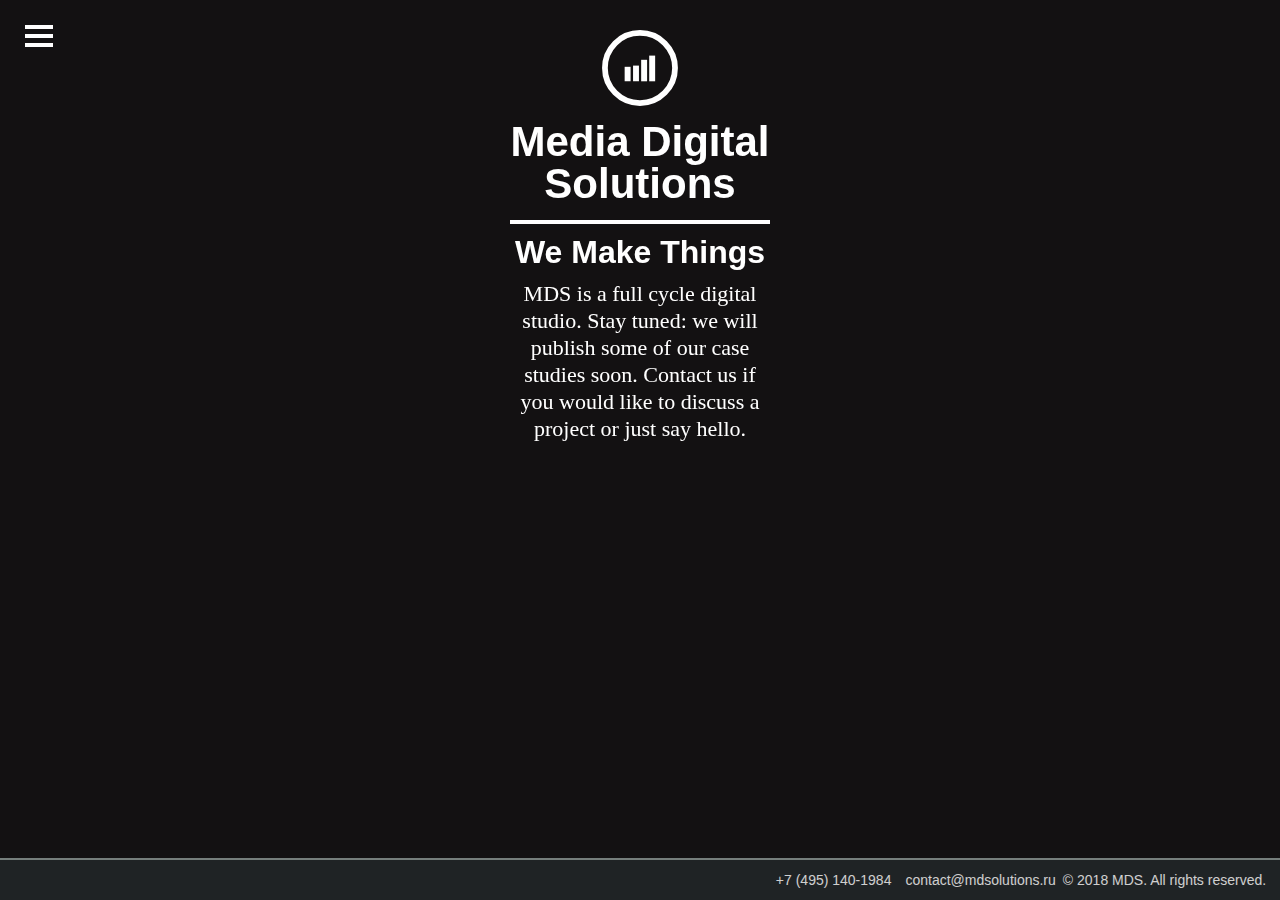
<file: docs/mds/index.html>
<!DOCTYPE html>
<!--  Last Published: Tue May 16 2017 09:06:21 GMT+0000 (UTC)  -->
<html data-wf-page="58ca81ccf27bbb4f3d04c6fe" data-wf-site="58c9996f26822cec461452d1">
<head>
  <meta charset="utf-8">
  <title>Coming Soon</title>
  <meta content="Protected page" property="og:title">
  <meta content="width=device-width, initial-scale=1" name="viewport">
  <link href="css/normalize.css" rel="stylesheet" type="text/css">
  <link href="css/base.css" rel="stylesheet" type="text/css">
  <!--link href="css/components.css" rel="stylesheet" type="text/css"-->
  <link href="css/glitch.css" rel="stylesheet" type="text/css">
  <link href="css/mds.css" rel="stylesheet" type="text/css">
  <link href="css/centrify.css" rel="stylesheet" type="text/css">
  <link href="css/burger_menu.css" rel="stylesheet" type="text/css">
  <!--link href="css/menu.css" rel="stylesheet" type="text/css"-->
  <!--script src="https://ajax.googleapis.com/ajax/libs/webfont/1.4.7/webfont.js"></script>
  <script type="text/javascript">
    WebFont.load({
      google: {
        families: ["Varela Round:400","Ubuntu:300,300italic,400,400italic,500,500italic,700,700italic","Open Sans:300,300italic,400,400italic,600,600italic,700,700italic,800,800italic","Bitter:400,700,400italic","Lemon:regular"]
      }
    });
  </script-->
  <!--script src="js/modernizr.js" type="text/javascript"></script-->
  <link href="images/favicon.gif" rel="shortcut icon" type="image/x-icon">
  <link href="images/mds_bw_webclip.gif" rel="apple-touch-icon">
  <style>#amo_brand{display:none!important;}</style>
</head>
<body class="loading glitch_main render imgloaded">

    <!-- burger menu -->
    <div class="" style="z-index: 9999; display: inline-block; margin: 25px 0 0 25px; position:absolute;">
      <input class="burger-check" id="burger-check" type="checkbox"><label for="burger-check" class="burger"></label>
      <nav id="navigation1" class="navigation">
        <ul style="background-color:#000; padding:10px; line-height: 30px;">
          <li><a style="font-weight:900; font-family:Arial" href="./presentation.pdf">ABOUT</a></li>
          <li><a style="font-weight:900; font-family:Arial" href="mailto:contact@mdsolutions.ru">EMAIL</a></li>
          <li><a style="font-weight:900; font-family:Arial" href="callto:+74951401984">CALL US</a></li>
        </ul>
      </nav>
    </div>
    <!--/ burger menu -->

  <main>
    <!-- glitching && clipping -->
    <div class="content ">
      <div class="glitch">
        <div class="glitch__img"></div>
        <div class="glitch__img"></div>
        <div class="glitch__img"></div>
        <div class="glitch__img"></div>
        <div class="glitch__img"></div>
      </div>
    </div>
    <!--/ glitching && clipping -->



    <!-- mds section -->
    <section >
      <div class="div-block-5 section-2 content--fixed">

        <div class="utility-page-content w-form w-password-page content__title centrify">
          <img class="logo_image" src="images/animated_mds_white.svg"/>
          <h1 class="heading-4 mds_main">Media Digital Solutions</h2>
          <div class="div-block-6"></div>
          <h2 class="heading-4 mds_main">We Make Things</h2>
          <p style="font-family:Open Sans Light; line-height:27px;">MDS is a full cycle digital studio. Stay tuned: we will publish some of our case studies soon.
          Contact us if you would like to discuss a project or just say hello.</p>
        </div>
      </div>

    </section>
    <!--/ mds section -->

    <!-- bottom section -->
    <div class="bottomsection bottomsectionmain footer-section">
    <div class="w-container">
      <div class="w-row" style="float:right; clear:both; z-index:9999">
        <div style="float:right">
          <div class="copyright">© 2018 MDS. All rights reserved.&nbsp;</div>
        </div>
        <div style="float:right" class="align-right bottomcontactmainpage w-clearfix w-col w-col-6 w-col-medium-6 w-col-small-6 w-col-tiny-6">
          <a style="color:white; text-decoration:none" class="social-btn w-inline-block" href="mailto:contact@mdsolutions.ru?subject=Hello">contact@mdsolutions.ru </a>
          <a style="color:white; text-decoration:none" class="social-btn w-inline-block" href="callto:+74951401984"> +7 (495) 140-1984 </a>
        </div>
      </div>
    </div>
    </div>
  </main>

  <!--script src="https://ajax.googleapis.com/ajax/libs/jquery/2.2.0/jquery.min.js" type="text/javascript"></script-->
  <!--script src="js/mds.js" type="text/javascript"></script-->
  <!-- [if lte IE 9]><script src="https://cdnjs.cloudflare.com/ajax/libs/placeholders/3.0.2/placeholders.min.js"></script><![endif] -->
</body>
    <!--script src="js/imagesloaded.pkgd.min.js"></script>
    <script src="js/charming.min.js"></script>
    <script src="js/anime.min.js"></script>
    <script src="js/main.js"></script-->
</html>
</file>
<file: docs/mds/css/base.css>
article,aside,details,figcaption,figure,footer,header,hgroup,main,nav,section,summary{display:block;}audio,canvas,video{display:inline-block;}audio:not([controls]){display:none;height:0;}[hidden]{display:none;}html{font-family:sans-serif;-ms-text-size-adjust:100%;-webkit-text-size-adjust:100%;}body{margin:0;}a:focus{outline:thin dotted;}a:active,a:hover{outline:0;}h1{font-size:2em;margin:0.67em 0;}abbr[title]{border-bottom:1px dotted;}b,strong{font-weight:bold;}dfn{font-style:italic;}hr{-moz-box-sizing:content-box;box-sizing:content-box;height:0;}mark{background:#ff0;color:#000;}code,kbd,pre,samp{font-family:monospace,serif;font-size:1em;}pre{white-space:pre-wrap;}q{quotes:"\201C" "\201D" "\2018" "\2019";}small{font-size:80%;}sub,sup{font-size:75%;line-height:0;position:relative;vertical-align:baseline;}sup{top:-0.5em;}sub{bottom:-0.25em;}img{border:0;}svg:not(:root){overflow:hidden;}figure{margin:0;}fieldset{border:1px solid #c0c0c0;margin:0 2px;padding:0.35em 0.625em 0.75em;}legend{border:0;padding:0;}button,input,select,textarea{font-family:inherit;font-size:100%;margin:0;}button,input{line-height:normal;}button,select{text-transform:none;}button,html input[type="button"],input[type="reset"],input[type="submit"]{-webkit-appearance:button;cursor:pointer;}button[disabled],html input[disabled]{cursor:default;}input[type="checkbox"],input[type="radio"]{box-sizing:border-box;padding:0;}input[type="search"]{-webkit-appearance:textfield;-moz-box-sizing:content-box;-webkit-box-sizing:content-box;box-sizing:content-box;}input[type="search"]::-webkit-search-cancel-button,input[type="search"]::-webkit-search-decoration{-webkit-appearance:none;}button::-moz-focus-inner,input::-moz-focus-inner{border:0;padding:0;}textarea{overflow:auto;vertical-align:top;}table{border-collapse:collapse;border-spacing:0;}
*,
*::after,
*::before {
	box-sizing: border-box;
}

html {
	background: #1d2121;
}

body {
	font-family: -apple-system, BlinkMacSystemFont, "Segoe UI", Helvetica, Arial, sans-serif;
	min-height: 100vh;
	color: #57585c;
	color: var(--color-text);
	background-color: #fff;
	background-color: var(--color-bg);
	-webkit-font-smoothing: antialiased;
	-moz-osx-font-smoothing: grayscale;
}

/* Fade effect */
.js body {
	opacity: 0;
	transition: opacity 0.3s;
}

.js body.render {
	opacity: 1;
}

/* Page Loader */
.js .loading::before {
	content: '';
	position: fixed;
	z-index: 100000;
	top: 0;
	left: 0;
	width: 100%;
	height: 100%;
	background: var(--color-bg);
}

.js .loading::after {
	content: '';
	position: fixed;
	z-index: 100000;
	top: 50%;
	left: 50%;
	width: 60px;
	height: 60px;
	margin: -30px 0 0 -30px;
	pointer-events: none;
	border-radius: 50%;
	opacity: 0.4;
	background: var(--color-link);
	animation: loaderAnim 0.7s linear infinite alternate forwards;
}

@keyframes loaderAnim {
	to {
		opacity: 1;
		transform: scale3d(0.5,0.5,1);
	}
}

a {
	text-decoration: none;
	color: var(--color-link);
	outline: none;
}

a:hover,
a:focus {
	color: var(--color-link-hover);
	outline: none;
}

.hidden {
	position: absolute;
	overflow: hidden;
	width: 0;
	height: 0;
	pointer-events: none;
}

.message {
	position: relative;
	z-index: 100;
	padding: 1.5em 1em;
	font-size: 0.85em;
	font-weight: bold;
	text-align: center;
	color: var(--color-bg);
	background: var(--color-text);
}

@supports(-webkit-clip-path: polygon(0 0, 100% 0, 100% 75%, 0 100%)) or (clip-path: polygon(0 0, 100% 0, 100% 75%, 0 100%)) {
	.message {
		display: none;
	}
}

/* Icons */
.icon {
	display: block;
	width: 1.5em;
	height: 1.5em;
	margin: 0 auto;
	fill: currentColor;
}

.icon--keyboard {
	display: none;
}

main {
	position: relative;
	width: 100%;
}

.content {
	position: relative;
	display: flex;
	justify-content: center;
	align-items: center;
	margin: 0 auto;
	min-height: 100vh;
}

.content--fixed {
	position: fixed;
	//z-index: 10000;
	top: 0;
	left: 0;
	display: grid;
	align-content: space-between;
	width: 100%;
	max-width: none;
	min-height: 0;
	height: 100vh;
	padding: 1.5em;
	pointer-events: none;
	//grid-template-columns: 50% 50%;
	//grid-template-rows: auto auto 4em;
	//grid-template-areas: 'header header''... ...''github demos';
}

.content--fixed a {
	pointer-events: auto;
}

.content--top {
	padding: 1.5em 2em 1.5em 1.5em;
	justify-content: flex-start;
	min-height: 0;
	position: relative;
}

/* Header */
.codrops-header {
	position: relative;
	z-index: 100;
	display: flex;
	flex-direction: row;
	align-items: flex-start;
	align-items: center;
	align-self: start;
	grid-area: header;
	justify-self: start;
}

.demo-2 .codrops-header {
	justify-self: stretch;
}

.codrops-header__title {
	font-size: 1em;
	font-weight: bold;
	margin: 0;
}

.info {
	margin: 0 0 0 1.25em;
	color: var(--color-info);
}

.github {
	display: block;
	align-self: end;
	grid-area: github;
	justify-self: start;
}

.content--top .github {
	align-self: center;
	margin: 0 1em 0 auto;
}

.demos {
	position: relative;
	display: block;
	align-self: end;
	text-align: right;
	grid-area: demos;
}

.content--top .demos {
	align-self: center;
}

.demo {
	margin: 0 0 0 1em;
}

.demo:hover,
.demo:focus {
	opacity: 0.5;
}

.demo span {
	white-space: nowrap;
	pointer-events: none;
}

a.demo--current {
	pointer-events: none;
	color: var(--color-link-hover);
}

/* Top Navigation Style */
.codrops-links {
	position: relative;
	display: flex;
	justify-content: center;
	margin: 0 1em 0 0;
	text-align: center;
	white-space: nowrap;
}

.codrops-icon {
	display: inline-block;
	margin: 0.15em;
	padding: 0.25em;
}

@media screen and (max-width: 55em) {
	.message {
		display: block;
	}
	.content {
		flex-direction: column;
		height: auto;
		min-height: 0;
	}
	.content--fixed {
		position: relative;
		z-index: 1000;
		display: block;
		padding: 0.85em;
	}
	.codrops-header {
		flex-direction: column;
		align-items: center;
		align-self: center;
	}
	.codrops-header__title {
		font-weight: bold;
		padding-bottom: 0.25em;
		text-align: center;
	}
	.github {
		display: block;
		margin: 1em auto;
	}
	.content--top .github {
	    margin: 1em 0;
	}
	.codrops-links {
		margin: 0;
	}
	.demos {
		text-align: center;
	}
	.demo {
		margin: 0 0.5em;
	}
}
</file>
<file: docs/mds/css/glitch.css>
.glitch_main {
	--color-text: #fff;
	--color-bg: #000;
	--color-link: #f9d77e;
	--color-link-hover: #fff;
	--color-info: #efc453;
	--glitch-width: 100vw;
	--glitch-height: 100vh;
	--gap-horizontal: 10px;
	--gap-vertical: 5px;
	--time-anim: 4s;
	--delay-anim: 5s;
	--blend-mode-1: none;
	--blend-mode-2: none;
	--blend-mode-3: none;
	--blend-mode-4: none;
	--blend-mode-5: overlay;
	--blend-color-1: transparent;
	--blend-color-2: transparent;
	--blend-color-3: transparent;
	--blend-color-4: transparent;
	--blend-color-5: #af4949;
}

.imgloaded .content__title,
.imgloaded .content__text {
	animation-name: glitch-anim-text;
	animation-duration: var(--time-anim);
	animation-timing-function: linear;
	animation-iteration-count: infinite;
}

.content__title {
	//font-size: 12vw;
	//margin: 35vh 0 0 0;
	//position: relative;
	//font-family: 'Playfair Display', serif;
	animation-delay: calc(var(--delay-anim) + var(--time-anim) * 0.2);
}

.content__text {
	font-family: 'IM Fell English', serif;
	position: absolute;
	font-size: 1.5em;
	top: 4em;
	right: 10vw;
	max-width: 500px;
	text-align: right;
	font-weight: 400;
	animation-delay: calc(var(--delay-anim) + var(--time-anim) * 0.25);
}

@media screen and (max-width: 55em) {
	.content__text {
		position: relative;
		right: auto;
		top: auto;
		font-size: 1.25em;
		padding: 0 1em;
		text-align: center;
	}
}

/* Glitch styles */
.glitch {
	position: absolute;
	top: 0;
	left: 0;
	width: var(--glitch-width);
	height: var(--glitch-height);
	overflow: hidden;
}

.glitch__img {
	position: absolute;
	top: calc(-1 * var(--gap-vertical));
	left: calc(-1 * var(--gap-horizontal));
	width: calc(100% + var(--gap-horizontal) * 2);
	height: calc(100% + var(--gap-vertical) * 2);
	background: url(https://picsum.photos/1366/768/?random) no-repeat 50% 0;
	background-color: var(--blend-color-1);
	background-size: cover;
	transform: translate3d(0,0,0);
	background-blend-mode: var(--blend-mode-1);
}

.glitch__img:nth-child(n+2) {
	opacity: 0;
}

.imgloaded .glitch__img:nth-child(n+2) {
	animation-duration: var(--time-anim);
	animation-delay: var(--delay-anim);
	animation-timing-function: linear;
	animation-iteration-count: infinite;
}

.imgloaded .glitch__img:nth-child(2) {
	background-color: var(--blend-color-2);
	background-blend-mode: var(--blend-mode-2);
	animation-name: glitch-anim-1;
}

.imgloaded .glitch__img:nth-child(3) {
	background-color: var(--blend-color-3);
	background-blend-mode: var(--blend-mode-3);
	animation-name: glitch-anim-2;
}

.imgloaded .glitch__img:nth-child(4) {
	background-color: var(--blend-color-4);
	background-blend-mode: var(--blend-mode-4);
	animation-name: glitch-anim-3;
}

.imgloaded .glitch__img:nth-child(5) {
	background-color: var(--blend-color-5);
	background-blend-mode: var(--blend-mode-5);
	animation-name: glitch-anim-flash;
}

/* Animations */

@keyframes glitch-anim-1 {
	0% { 
		opacity: 1;
		transform: translate3d(var(--gap-horizontal),0,0);
		-webkit-clip-path: polygon(0 2%, 100% 2%, 100% 5%, 0 5%);
		clip-path: polygon(0 2%, 100% 2%, 100% 5%, 0 5%);
	}
	2% {
		-webkit-clip-path: polygon(0 15%, 100% 15%, 100% 15%, 0 15%);
		clip-path: polygon(0 15%, 100% 15%, 100% 15%, 0 15%);
	}
	4% {
		-webkit-clip-path: polygon(0 10%, 100% 10%, 100% 20%, 0 20%);
		clip-path: polygon(0 10%, 100% 10%, 100% 20%, 0 20%);
	}
	6% {
		-webkit-clip-path: polygon(0 1%, 100% 1%, 100% 2%, 0 2%);
		clip-path: polygon(0 1%, 100% 1%, 100% 2%, 0 2%);
	}
	8% {
		-webkit-clip-path: polygon(0 33%, 100% 33%, 100% 33%, 0 33%);
		clip-path: polygon(0 33%, 100% 33%, 100% 33%, 0 33%);
	}
	10% {
		-webkit-clip-path: polygon(0 44%, 100% 44%, 100% 44%, 0 44%);
		clip-path: polygon(0 44%, 100% 44%, 100% 44%, 0 44%);
	}
	12% {
		-webkit-clip-path: polygon(0 50%, 100% 50%, 100% 20%, 0 20%);
		clip-path: polygon(0 50%, 100% 50%, 100% 20%, 0 20%);
	}
	14% {
		-webkit-clip-path: polygon(0 70%, 100% 70%, 100% 70%, 0 70%);
		clip-path: polygon(0 70%, 100% 70%, 100% 70%, 0 70%);
	}
	16% {
		-webkit-clip-path: polygon(0 80%, 100% 80%, 100% 80%, 0 80%);
		clip-path: polygon(0 80%, 100% 80%, 100% 80%, 0 80%);
	}
	18% {
		-webkit-clip-path: polygon(0 50%, 100% 50%, 100% 55%, 0 55%);
		clip-path: polygon(0 50%, 100% 50%, 100% 55%, 0 55%);
	}
	20% {
		-webkit-clip-path: polygon(0 70%, 100% 70%, 100% 80%, 0 80%);
		clip-path: polygon(0 70%, 100% 70%, 100% 80%, 0 80%);
	}
	21.9% {
		opacity: 1;
		transform: translate3d(var(--gap-horizontal),0,0);
	}
	22%, 100% {
		opacity: 0;
		transform: translate3d(0,0,0);
		-webkit-clip-path: polygon(0 0, 0 0, 0 0, 0 0);
		clip-path: polygon(0 0, 0 0, 0 0, 0 0);
	}
}

@keyframes glitch-anim-2 {
	0% { 
		opacity: 1;
		transform: translate3d(calc(-1 * var(--gap-horizontal)),0,0);
		-webkit-clip-path: polygon(0 25%, 100% 25%, 100% 30%, 0 30%);
		clip-path: polygon(0 25%, 100% 25%, 100% 30%, 0 30%);
	}
	3% {
		-webkit-clip-path: polygon(0 3%, 100% 3%, 100% 3%, 0 3%);
		clip-path: polygon(0 3%, 100% 3%, 100% 3%, 0 3%);
	}
	5% {
		-webkit-clip-path: polygon(0 5%, 100% 5%, 100% 20%, 0 20%);
		clip-path: polygon(0 5%, 100% 5%, 100% 20%, 0 20%);
	}
	7% {
		-webkit-clip-path: polygon(0 20%, 100% 20%, 100% 20%, 0 20%);
		clip-path: polygon(0 20%, 100% 20%, 100% 20%, 0 20%);
	}
	9% {
		-webkit-clip-path: polygon(0 40%, 100% 40%, 100% 40%, 0 40%);
		clip-path: polygon(0 40%, 100% 40%, 100% 40%, 0 40%);
	}
	11% {
		-webkit-clip-path: polygon(0 52%, 100% 52%, 100% 59%, 0 59%);
		clip-path: polygon(0 52%, 100% 52%, 100% 59%, 0 59%);
	}
	13% {
		-webkit-clip-path: polygon(0 60%, 100% 60%, 100% 60%, 0 60%);
		clip-path: polygon(0 60%, 100% 60%, 100% 60%, 0 60%);
	}
	15% {
		-webkit-clip-path: polygon(0 75%, 100% 75%, 100% 75%, 0 75%);
		clip-path: polygon(0 75%, 100% 75%, 100% 75%, 0 75%);
	}
	17% {
		-webkit-clip-path: polygon(0 65%, 100% 65%, 100% 40%, 0 40%);
		clip-path: polygon(0 65%, 100% 65%, 100% 40%, 0 40%);
	}
	19% {
		-webkit-clip-path: polygon(0 45%, 100% 45%, 100% 50%, 0 50%);
		clip-path: polygon(0 45%, 100% 45%, 100% 50%, 0 50%);
	}
	20% {
		-webkit-clip-path: polygon(0 14%, 100% 14%, 100% 33%, 0 33%);
		clip-path: polygon(0 14%, 100% 14%, 100% 33%, 0 33%);
	}
	21.9% {
		opacity: 1;
		transform: translate3d(calc(-1 * var(--gap-horizontal)),0,0);
	}
	22%, 100% {
		opacity: 0;
		transform: translate3d(0,0,0);
		-webkit-clip-path: polygon(0 0, 0 0, 0 0, 0 0);
		clip-path: polygon(0 0, 0 0, 0 0, 0 0);
	}
}

@keyframes glitch-anim-3 {
	0% { 
		opacity: 1;
		transform: translate3d(0, calc(-1 * var(--gap-vertical)), 0) scale3d(-1,-1,1);
		-webkit-clip-path: polygon(0 1%, 100% 1%, 100% 3%, 0 3%);
		clip-path: polygon(0 1%, 100% 1%, 100% 3%, 0 3%);
	}
	1.5% {
		-webkit-clip-path: polygon(0 10%, 100% 10%, 100% 9%, 0 9%);
		clip-path: polygon(0 10%, 100% 10%, 100% 9%, 0 9%);
	}
	2% {
		-webkit-clip-path: polygon(0 5%, 100% 5%, 100% 6%, 0 6%);
		clip-path: polygon(0 5%, 100% 5%, 100% 6%, 0 6%);
	}
	2.5% {
		-webkit-clip-path: polygon(0 20%, 100% 20%, 100% 20%, 0 20%);
		clip-path: polygon(0 20%, 100% 20%, 100% 20%, 0 20%);
	}
	3% {
		-webkit-clip-path: polygon(0 10%, 100% 10%, 100% 10%, 0 10%);
		clip-path: polygon(0 10%, 100% 10%, 100% 10%, 0 10%);
	}
	5% {
		-webkit-clip-path: polygon(0 30%, 100% 30%, 100% 25%, 0 25%);
		clip-path: polygon(0 30%, 100% 30%, 100% 25%, 0 25%);
	}
	5.5% {
		-webkit-clip-path: polygon(0 15%, 100% 15%, 100% 16%, 0 16%);
		clip-path: polygon(0 15%, 100% 15%, 100% 16%, 0 16%);
	}
	7% {
		-webkit-clip-path: polygon(0 40%, 100% 40%, 100% 39%, 0 39%);
		clip-path: polygon(0 40%, 100% 40%, 100% 39%, 0 39%);
	}
	8% {
		-webkit-clip-path: polygon(0 20%, 100% 20%, 100% 21%, 0 21%);
		clip-path: polygon(0 20%, 100% 20%, 100% 21%, 0 21%);
	}
	9% {
		-webkit-clip-path: polygon(0 60%, 100% 60%, 100% 55%, 0 55%);
		clip-path: polygon(0 60%, 100% 60%, 100% 55%, 0 55%);
	}
	10.5% {
		-webkit-clip-path: polygon(0 30%, 100% 30%, 100% 31%, 0 31%);
		clip-path: polygon(0 30%, 100% 30%, 100% 31%, 0 31%);
	}
	11% {
		-webkit-clip-path: polygon(0 70%, 100% 70%, 100% 69%, 0 69%);
		clip-path: polygon(0 70%, 100% 70%, 100% 69%, 0 69%);
	}
	13% {
		-webkit-clip-path: polygon(0 40%, 100% 40%, 100% 41%, 0 41%);
		clip-path: polygon(0 40%, 100% 40%, 100% 41%, 0 41%);
	}
	14% {
		-webkit-clip-path: polygon(0 80%, 100% 80%, 100% 75%, 0 75%);
		clip-path: polygon(0 80%, 100% 80%, 100% 75%, 0 75%);
	}
	14.5% {
		-webkit-clip-path: polygon(0 50%, 100% 50%, 100% 51%, 0 51%);
		clip-path: polygon(0 50%, 100% 50%, 100% 51%, 0 51%);
	}
	15% {
		-webkit-clip-path: polygon(0 90%, 100% 90%, 100% 90%, 0 90%);
		clip-path: polygon(0 90%, 100% 90%, 100% 90%, 0 90%);
	}
	16% {
		-webkit-clip-path: polygon(0 60%, 100% 60%, 100% 60%, 0 60%);
		clip-path: polygon(0 60%, 100% 60%, 100% 60%, 0 60%);
	}
	18% {
		-webkit-clip-path: polygon(0 100%, 100% 100%, 100% 99%, 0 99%);
		clip-path: polygon(0 100%, 100% 100%, 100% 99%, 0 99%);
	}
	20% {
		-webkit-clip-path: polygon(0 70%, 100% 70%, 100% 71%, 0 71%);
		clip-path: polygon(0 70%, 100% 70%, 100% 71%, 0 71%);
	}
	21.9% {
		opacity: 1;
		transform: translate3d(0, calc(-1 * var(--gap-vertical)), 0) scale3d(-1,-1,1);
	}
	22%, 100% {
		opacity: 0;
		transform: translate3d(0,0,0);
		-webkit-clip-path: polygon(0 0, 0 0, 0 0, 0 0);
		clip-path: polygon(0 0, 0 0, 0 0, 0 0);
	}
}

@keyframes glitch-anim-text {
	0% { 
		transform: translate3d(calc(-1 * var(--gap-horizontal)),0,0) scale3d(-1,-1,1);
		-webkit-clip-path: polygon(0 20%, 100% 20%, 100% 21%, 0 21%);
		clip-path: polygon(0 20%, 100% 20%, 100% 21%, 0 21%);
	}
	2% {
		-webkit-clip-path: polygon(0 33%, 100% 33%, 100% 33%, 0 33%);
		clip-path: polygon(0 33%, 100% 33%, 100% 33%, 0 33%);
	}
	4% {
		-webkit-clip-path: polygon(0 44%, 100% 44%, 100% 44%, 0 44%);
		clip-path: polygon(0 44%, 100% 44%, 100% 44%, 0 44%);
	}
	5% {
		-webkit-clip-path: polygon(0 50%, 100% 50%, 100% 20%, 0 20%);
		clip-path: polygon(0 50%, 100% 50%, 100% 20%, 0 20%);
	}
	6% {
		-webkit-clip-path: polygon(0 70%, 100% 70%, 100% 70%, 0 70%);
		clip-path: polygon(0 70%, 100% 70%, 100% 70%, 0 70%);
	}
	7% {
		-webkit-clip-path: polygon(0 80%, 100% 80%, 100% 80%, 0 80%);
		clip-path: polygon(0 80%, 100% 80%, 100% 80%, 0 80%);
	}
	8% {
		-webkit-clip-path: polygon(0 50%, 100% 50%, 100% 55%, 0 55%);
		clip-path: polygon(0 50%, 100% 50%, 100% 55%, 0 55%);
	}
	9% {
		-webkit-clip-path: polygon(0 70%, 100% 70%, 100% 80%, 0 80%);
		clip-path: polygon(0 70%, 100% 70%, 100% 80%, 0 80%);
	}
	9.9% {
		transform: translate3d(calc(-1 * var(--gap-horizontal)),0,0) scale3d(-1,-1,1);
	}
	10%, 100% {
		transform: translate3d(0,0,0) scale3d(1,1,1);
		-webkit-clip-path: polygon(0 0, 100% 0, 100% 100%, 0% 100%);
		clip-path: polygon(0 0, 100% 0, 100% 100%, 0% 100%);
	}
}

/* Flash */
@keyframes glitch-anim-flash {
	0%, 5% { 
		opacity: 0.2; 
		transform: translate3d(var(--gap-horizontal), var(--gap-vertical), 0);
	}
	5.5%, 100% {
		opacity: 0;
		transform: translate3d(0, 0, 0);
	}
}
</file>
<file: docs/mds/css/mds.css>
body {
  background-color: #2f292b;
  font-family: 'Varela Round', sans-serif;
  color: #fff;
  font-size: 14px;
  line-height: 20px;
}

//h1 {
//  margin: 10px 0px 16px;
//  font-family: Lemon, sans-serif;
//  font-size: 68px;
//  line-height: 54px;
//  font-weight: 500;
//  letter-spacing: 1px;
//  text-shadow: 0 1px 0 rgba(0, 0, 0, .73), 0 2px 4px rgba(0, 0, 0, .19);
//}

h1 {
  margin: 15px 0px;
  font-size: 42px;
  line-height: 42px;
  font-weight: 300;
  text-shadow: none;
}


h2 {
  margin: 10px 0px;
  font-size: 32px;
  line-height: 36px;
  font-weight: 300;
  text-shadow: none;
}

h3 {
  margin: 5px 0px;
  font-size: 22px;
  line-height: 30px;
  font-weight: 400;
  text-shadow: none;
}

h4 {
  margin: 10px 0px;
  font-size: 18px;
  line-height: 24px;
  font-weight: 700;
}

h5 {
  margin: 10px 0px;
  font-size: 14px;
  line-height: 20px;
  font-weight: 700;
}

h6 {
  margin: 10px 0px;
  font-size: 12px;
  line-height: 18px;
  font-weight: 700;
}

p {
  margin-top: 0px;
  margin-bottom: 5px;
  font-size: 22px;
  line-height: 23px;
  letter-spacing: 0px;
  text-shadow: none;
}

li {
  font-weight: 400;
}

.button {
  display: block;
  height: 54px;
  padding: 4px 30px;
  float: right;
  clear: none;
  border-radius: 4px;
  background-color: #c96c47;
  box-shadow: 0 1px 4px 0 rgba(0, 0, 0, .3), 0 0 0 1px rgba(0, 0, 0, .11), inset 0 0 0 1px hsla(0, 0%, 100%, .08), inset 0 1px 0 0 hsla(0, 0%, 100%, .16), inset 0 -44px 38px -25px rgba(0, 0, 0, .09);
  -webkit-transition: background-color 300ms ease;
  transition: background-color 300ms ease;
  color: #fff;
  font-size: 16px;
  font-weight: 300;
  text-align: center;
  text-decoration: none;
  text-shadow: 0 1px 0 rgba(0, 0, 0, .19);
}

.button:hover {
  background-color: #e66f40;
}

.button:active {
  background-color: rgba(230, 111, 64, .63);
  box-shadow: 0 1px 0 0 hsla(0, 0%, 100%, .26), 0 0 0 1px rgba(0, 0, 0, .16), inset 0 2px 6px 1px rgba(0, 0, 0, .11), inset 0 1px 0 0 rgba(0, 0, 0, .2), inset 0 44px 38px -25px rgba(0, 0, 0, .13);
}

.subtitle {
  margin-top: 75px;
  margin-bottom: -30px;
  font-size: 1.7em;
  line-height: 1.5em;
  font-style: italic;
  font-weight: 100;
  text-align: left;
  text-transform: none;
  text-shadow: 1px 1px 2px rgba(0, 0, 0, .24), 0 1px 0 rgba(0, 0, 0, .25);
}

.field {
  display: block;
  width: 80%;
  height: 54px;
  float: left;
  clear: none;
  border: 0px solid #000;
  border-radius: 4px;
  background-color: rgba(47, 41, 43, 0);
  box-shadow: inset 0 0 0 1px rgba(0, 0, 0, .31), inset 0 2px 9px -1px rgba(0, 0, 0, .14), 0 0 0 1px hsla(0, 0%, 100%, .09), 0 1px 0 0 hsla(0, 0%, 100%, .13);
  -webkit-transition: background-color 300ms ease, box-shadow 300ms ease;
  transition: background-color 300ms ease, box-shadow 300ms ease;
  color: #fff;
  font-size: 16px;
}

.field:hover {
  background-color: rgba(47, 41, 43, .76);
}

.field:active {
  background-color: rgba(47, 41, 43, .76);
}

.field:focus {
  box-shadow: inset 0 0 0 1px rgba(0, 0, 0, .31), inset 0 2px 9px -1px rgba(0, 0, 0, .14), 0 0 0 2px #c96c47, 0 0 12px 1px #c96c47;
}

.sign-up-form {
  margin-top: 47px;
  margin-bottom: 0px;
}

.success-message {
  padding: 29px;
  border-radius: 4px;
  background-color: #c96c47;
  box-shadow: 0 1px 4px 0 rgba(0, 0, 0, .3), 0 0 0 1px rgba(0, 0, 0, .14), inset 0 0 0 1px hsla(0, 0%, 100%, .09), inset 0 1px 0 0 hsla(0, 0%, 100%, .12);
  -webkit-transition: all 300ms ease;
  transition: all 300ms ease;
  color: #fff;
  text-shadow: 0 1px 0 rgba(0, 0, 0, .56);
}

.error-message {
  padding-bottom: 5px;
  border-radius: 2px;
  background-color: #5c3245;
}

.header-section {
  position: fixed;
  z-index: -10;
  display: block;
  width: 100%;
  height: 100%;
  background-image: url('../images/sanjose._DSC5022.web_.jpg');
  background-position: 50% 50%;
  background-size: cover;
  background-repeat: repeat;
  background-attachment: scroll;
  color: #fff;
  text-align: center;
}

.footer-section {
  position: relative;
  display: block;
  overflow: visible;
  height: 10%;
  padding-top: 10px;
  padding-bottom: 10px;
  float: none;
  clear: none;
  background-color: #2f292b;
  box-shadow: 0 -1px 0 0 hsla(0, 0%, 100%, .08), inset 0 1px 1px 0 rgba(0, 0, 0, .24);
  color: #7e7c87;
  opacity:0.8;
}

.footer-section.bottomsection {
  position: fixed;
  right: 0px;
  bottom: 0px;
  height: 42px;
  padding: 10px;
  text-align: left;
}

.footer-section.bottomsection.bottomsectionmain {
  left: 0px;
  right: 0px;
  bottom: 0px;
  border-top: 2px solid #909c98;
  background-color: #24282b;
  box-shadow: none;
}

.copyright {
  display: block;
  color: #fff;
}

.formcontainer {
  position: relative;
  overflow: visible;
  padding: 60px 0px 0px;
  font-family: Ubuntu, Helvetica, sans-serif;
}

.share-button {
  display: inline-block;
  width: 58px;
  margin-right: 14px;
  margin-left: 14px;
}

.share-button.facebook {
  width: 49px;
}

.share-button.google {
  width: 54px;
}

.referal-text {
  margin-top: 16px;
  margin-bottom: 13px;
  color: hsla(0, 0%, 100%, .61);
  font-size: 15px;
  text-transform: uppercase;
  text-shadow: none;
}

.social-btn {
  margin-right: 7px;
  margin-left: 7px;
  float: right;
  -webkit-transition: opacity 200ms ease;
  transition: opacity 200ms ease;
}

.social-btn:hover {
  opacity: 1;
}

.align-right {
  position: relative;
  display: inline-block;
  height: 83px;
  text-align: left;
}

.align-right.bottomcontactmainpage {
  height: 100%;
}

.image {
  margin-top: 25px;
}

.logocontainer {
  position: relative;
  display: block;
  padding-top: 25px;
  padding-bottom: 25px;
  text-align: center;
}

.utility-page-wrap {
  display: -webkit-box;
  display: -webkit-flex;
  display: -ms-flexbox;
  display: flex;
  width: 100vw;
  height: 100vh;
  max-height: 100%;
  max-width: 100%;
  -webkit-box-pack: center;
  -webkit-justify-content: center;
  -ms-flex-pack: center;
  justify-content: center;
  -webkit-box-align: center;
  -webkit-align-items: center;
  -ms-flex-align: center;
  align-items: center;
  background-image: url('../images/Untitled.png');
  background-position: 50% 50%;
  background-size: cover;
  font-family: Ubuntu, Helvetica, sans-serif;
}

.utility-page-content {
  display: -webkit-box;
  display: -webkit-flex;
  display: -ms-flexbox;
  display: flex;
  width: 260px;
  -webkit-box-orient: vertical;
  -webkit-box-direction: normal;
  -webkit-flex-direction: column;
  -ms-flex-direction: column;
  flex-direction: column;
  text-align: center;
}

.utility-page-form {
  display: -webkit-box;
  display: -webkit-flex;
  display: -ms-flexbox;
  display: flex;
  -webkit-box-orient: vertical;
  -webkit-box-direction: normal;
  -webkit-flex-direction: column;
  -ms-flex-direction: column;
  flex-direction: column;
  -webkit-box-align: stretch;
  -webkit-align-items: stretch;
  -ms-flex-align: stretch;
  align-items: stretch;
}

.form {
  display: block;
  overflow: auto;
  width: 60%;
  margin-right: auto;
  margin-left: auto;
}

.heading {
  margin-top: 20px;
}

.body {
  font-family: Ubuntu, Helvetica, sans-serif;
}

.logo_image {
  -webkit-align-self: center;
  -ms-flex-item-align: center;
  align-self: center;
  -webkit-box-flex: 0;
  -webkit-flex: 0 auto;
  -ms-flex: 0 auto;
  flex: 0 auto;
  color: #fff;
  text-align: center;
}

.image-3 {
  margin-left: 15px;
  padding: 10px;
  float: left;
  border: 6px solid #000;
  border-radius: 42px;
  background-color: transparent;
  -webkit-transform: translate(0px, 0px);
  -ms-transform: translate(0px, 0px);
  transform: translate(0px, 0px);
  cursor: pointer;
}

.topmost_section {
  margin: 15px 0px 42px;
  -webkit-filter: invert(100%);
  filter: invert(100%);
}

.topmost_section.dolores_client_header {
  display: block;
  opacity: 0.8;
  -webkit-filter: none;
  filter: none;
}

.mds_logo {
  height: 90px;
  color: #ac9797;
  text-align: left;
}

.mds_logo.mds_black {
  -webkit-filter: invert(100%);
  filter: invert(100%);
}

.tab-title {
  padding: 10px 15px;
  background-color: #455a64;
}

.cont-help {
  background-color: #fff;
}

.body-2 {
  background-color: #242424;
  font-family: Ubuntu, Helvetica, sans-serif;
}

.rich-text-block {
  display: block;
  padding: 10px 25px 20px;
  direction: ltr;
  color: #000;
  font-size: 10px;
  line-height: 20px;
  font-weight: 100;
  text-align: left;
}

.tabs.w--current {
  box-shadow: inset 0 1px 22px 0 rgba(0, 0, 0, .5);
}

.inactivebutton {
  background-image: -webkit-linear-gradient(270deg, hsla(0, 0%, 61%, .95), hsla(0, 0%, 61%, .95));
  background-image: linear-gradient(180deg, hsla(0, 0%, 61%, .95), hsla(0, 0%, 61%, .95));
  opacity: 1;
  color: #4e4e4e;
  text-decoration: line-through;
}

.inactivebutton:active {
  background-image: -webkit-linear-gradient(270deg, hsla(0, 0%, 41%, .95), hsla(0, 0%, 41%, .95));
  background-image: linear-gradient(180deg, hsla(0, 0%, 41%, .95), hsla(0, 0%, 41%, .95));
  box-shadow: inset 0 0 8px 0 #000;
}

.inactivebutton.doloresinactivebutton {
  border-width: 2px;
  border-top-style: solid;
  border-top-color: #c79f71;
  background-color: #eaeaea;
  background-image: none;
  color: #797979;
  font-size: 14px;
  font-style: normal;
  font-weight: 100;
}

.inactivebutton.doloresinactivebutton:active {
  box-shadow: inset 0 0 6px 0 rgba(0, 0, 0, .41);
}

.image-5 {
  -webkit-filter: invert(85%);
  filter: invert(85%);
}

.heading-2 {
  font-family: Verdana, Geneva, sans-serif;
  font-weight: 100;
}

.div-block {
  height: 90%;
}

.body-3 {
  background-color: #262626;
  font-family: Ubuntu, Helvetica, sans-serif;
}

.section-2 {
  padding-top: 10px;
  padding-bottom: 10px;
}

.text-block-2 {
  float: none;
  clear: none;
}

.container {
  display: block;
}

.div-block-2 {
  float: right;
}

.div-block-2.doloresunused {
  display: -webkit-box;
  display: -webkit-flex;
  display: -ms-flexbox;
  display: flex;
  padding-bottom: 20px;
  -webkit-box-orient: horizontal;
  -webkit-box-direction: normal;
  -webkit-flex-direction: row;
  -ms-flex-direction: row;
  flex-direction: row;
  -webkit-box-pack: start;
  -webkit-justify-content: flex-start;
  -ms-flex-pack: start;
  justify-content: flex-start;
  -webkit-box-align: stretch;
  -webkit-align-items: stretch;
  -ms-flex-align: stretch;
  align-items: stretch;
}

.row {
  width: 100%;
}

.dolores {
  background-color: #eaeaea;
  font-family: 'Open Sans', sans-serif;
  color: #000;
  line-height: 20px;
  font-weight: 300;
}

.mdsmultiply_symbol {
  display: inline-block;
  margin-right: 25px;
  margin-left: 20px;
}

.heading-3 {
  display: block;
  color: #000;
  text-align: center;
}

.text-block-3 {
  font-family: Bitter, serif;
  color: #000;
  font-size: 42px;
  line-height: 20px;
  text-align: center;
}

.akd_container {
  padding-right: 15px;
  padding-bottom: 15px;
  padding-left: 15px;
  border-bottom: 2px solid tan;
  background-color: #fff;
}

.doloresheaders {
  font-family: 'Open Sans', sans-serif;
  font-weight: 300;
}

.rich-text-block-2 {
  font-family: 'Open Sans', sans-serif;
}

.paragraph {
  line-height: 26px;
}

.paragraph.doloresparagraph {
  padding-left: 20px;
  font-size: 18px;
}

.paragraph.doloresparagraph.uniquecbh {
  float: none;
}

.dolorestabs {
  border-top: 2px solid #b6b6b7;
  background-color: #eaeaea;
  font-size: 20px;
}

.dolorestabs:hover {
  border-top-color: #c79f71;
  color: #c79f71;
}

.dolorestabs.w--current {
  border-top: 2px solid #c79f71;
  background-color: #fff;
  color: #c79f71;
}

.button-2 {
  display: block;
  float: left;
  clear: none;
}

.button-3 {
  display: block;
}

.image-7 {
  float: none;
}

.heading-4 {
  border-style: none;
  border-bottom-width: 3px;
  border-bottom-color: #fff;
}

.heading-4.mds_main {
  font-weight: 700;
}

.div-block-4 {
  padding: 30px;
  background-color: rgba(36, 36, 36, .23);
  box-shadow: 1px 1px 3px 0 #000;
}

.div-block-4:hover {
  background-color: rgba(36, 36, 36, .23);
}

.div-block-5 {
  padding: 30px;
  background-color: rgba(0, 0, 0, .58);
  box-shadow: 1px 1px 3px 0 rgba(0, 0, 0, .49);
}

.div-block-6 {
  border: 2px solid #fff;
}

.div-block-7 {
  background-color: #0090f1;
}

.container-2 {
  display: -webkit-box;
  display: -webkit-flex;
  display: -ms-flexbox;
  display: flex;
  -webkit-box-orient: horizontal;
  -webkit-box-direction: normal;
  -webkit-flex-direction: row;
  -ms-flex-direction: row;
  flex-direction: row;
  -webkit-box-pack: start;
  -webkit-justify-content: flex-start;
  -ms-flex-pack: start;
  justify-content: flex-start;
  -webkit-flex-wrap: nowrap;
  -ms-flex-wrap: nowrap;
  flex-wrap: nowrap;
  -webkit-box-align: start;
  -webkit-align-items: flex-start;
  -ms-flex-align: start;
  align-items: flex-start;
}

.container-3 {
  display: block;
}

.dynamic-item {
  display: block;
  color: #412f2f;
}

.dynamic-list-wrapper {
  display: block;
  height: 300px;
}

.dynamic-list {
  display: block;
  margin-right: auto;
  margin-left: auto;
}

.tabs-menu {
  clear: none;
}

.dynamic-list-2 {
  color: #000;
}

.text-block-5 {
  font-weight: 700;
}

.row-2 {
  border: 1px solid #000;
}

.column-2 {
  padding-top: 15px;
  padding-left: 15px;
}

.text-block-6 {
  float: right;
  clear: none;
}

.text-block-7 {
  float: left;
}

.checkbox {
  margin-left: 0px;
  float: right;
}

.field-label {
  float: left;
}

.checkbox-field {
  padding-left: 0px;
  border-bottom: 1px dashed #000;
}

.text-block-8 {
  display: block;
}

.column-3 {
  display: -webkit-box;
  display: -webkit-flex;
  display: -ms-flexbox;
  display: flex;
  padding-top: 15px;
}

.column-4 {
  padding-top: 15px;
  border-right: 1px solid #000;
  border-left: 1px solid #000;
}

.column-5 {
  padding-top: 15px;
}

.column-6 {
  padding-top: 15px;
  border-style: dashed dashed none;
  border-width: 1px;
  border-color: #000;
}

.rich-text-block-3.doloresrichtext {
  padding: 15px;
  font-family: 'Open Sans', sans-serif;
  font-size: 14px;
  font-weight: 100;
}

.important-text {
  text-align: left;
  text-decoration: line-through;
}

.amo {
  display: block;
  margin-right: auto;
  margin-left: auto;
  padding: 15px;
  border: 1px none #000;
  border-radius: 24px;
  background-color: #339dc8;
}

.tabs-content {
  padding-bottom: 20px;
  border-color: tan;
  border-bottom-style: solid;
  border-bottom-width: 2px;
}

.link {
  display: block;
}

.link-2 {
  display: block;
}

.dynamic-item-2 {
  padding-top: 15px;
  padding-right: 15px;
  padding-left: 15px;
}

.rich-text-block-4 {
  font-size: 14px;
}

.column-7 {
  padding-bottom: 15px;
}

.mdsx {
  display: inline-block;
}

.mdsx.text-block-3 {
  float: left;
}

.image-9 {
  display: inline-block;
  height: 90px;
  float: left;
  -webkit-filter: contrast(200%);
  filter: contrast(200%);
}

.pricetable {
  display: block;
  font-size: 16px;
}

.html-embed {
  margin-top: 15px;
  margin-bottom: 15px;
  font-size: 16px;
}

.html-embed-2 {
  display: block;
}

.image-10 {
  display: block;
  margin-right: auto;
  margin-left: auto;
}

.tabsimage_dolores {
  display: block;
  float: left;
}

.tabsimage_dolores.amo {
  padding: 10px;
}

.link-block-2 {
  position: static;
  display: block;
  float: left;
}

.div-block-8 {
  display: block;
}

.container-4 {
  display: -webkit-box;
  display: -webkit-flex;
  display: -ms-flexbox;
  display: flex;
  -webkit-box-orient: horizontal;
  -webkit-box-direction: reverse;
  -webkit-flex-direction: row-reverse;
  -ms-flex-direction: row-reverse;
  flex-direction: row-reverse;
  -webkit-box-pack: start;
  -webkit-justify-content: flex-start;
  -ms-flex-pack: start;
  justify-content: flex-start;
  -webkit-flex-wrap: nowrap;
  -ms-flex-wrap: nowrap;
  flex-wrap: nowrap;
  -webkit-box-align: start;
  -webkit-align-items: flex-start;
  -ms-flex-align: start;
  align-items: flex-start;
}

.heading-5 {
  font-family: Ubuntu, Helvetica, sans-serif;
}

.block-quote {
  position: static;
  display: inline-block;
  margin-right: auto;
  margin-left: auto;
  padding-top: 25px;
  background-color: rgba(73, 73, 73, .67);
}

.div-block-9 {
  position: static;
  display: block;
  margin-top: 15px;
  margin-left: 15px;
  float: left;
  -webkit-filter: invert(100%);
  filter: invert(100%);
}

.section-3 {
  margin-top: 15px;
  margin-bottom: 42px;
}

.div-block-10 {
  display: inline-block;
  float: left;
  -webkit-filter: invert(100%);
  filter: invert(100%);
}

.image-11 {
  -webkit-filter: invert(100%);
  filter: invert(100%);
}

.image-12 {
  display: block;
  margin-right: auto;
  margin-left: auto;
}

.image-13 {
  display: inline-block;
  float: left;
}

@media (max-width: 991px) {
  .field:focus {
    background-color: rgba(47, 41, 43, .91);
  }
  .footer-section.bottomsection {
    position: relative;
  }
  .footer-section.bottomsection.bottomsectionmain {
    position: absolute;
  }
  .footer-section.bottomsection.mds_mainpage {
    position: fixed;
  }
  .formcontainer {
    padding-right: 79px;
    padding-left: 79px;
  }
  .align-right.bottomcontactmainpage {
    height: 100%;
  }
  .utility-page-wrap {
    background-position: 50% 50%;
  }
  .form {
    width: 100%;
  }
  .image-3 {
    -webkit-filter: none;
    filter: none;
  }
}

@media (max-width: 767px) {
  .subtitle {
    margin-top: 35px;
  }
  .sign-up-form {
    margin-bottom: 0px;
  }
  .header-section {
    padding-top: 55px;
    padding-bottom: 75px;
  }
  .footer-section {
    padding-top: 26px;
    padding-bottom: 26px;
    clear: none;
  }
  .footer-section.bottomsection {
    position: relative;
    left: 0px;
    right: 0px;
    bottom: 0px;
    padding-top: 10px;
    padding-bottom: 10px;
  }
  .footer-section.bottomsection.bottomsectionmain {
    left: 0px;
    right: 0px;
    bottom: 0px;
  }
  .footer-section.bottomsection.mds_mainpage {
    position: fixed;
  }
  .formcontainer {
    position: relative;
    padding-right: 11px;
    padding-left: 11px;
  }
  .align-right.bottomcontactmainpage {
    height: 100%;
  }
  .logocontainer {
    margin-top: -32px;
  }
  .utility-page-wrap {
    display: -webkit-box;
    display: -webkit-flex;
    display: -ms-flexbox;
    display: flex;
    background-position: 50% 50%;
  }
  .heading {
    margin-top: 20px;
  }
  .image-3 {
    margin-left: 0px;
    -webkit-filter: none;
    filter: none;
  }
  .topmost_section {
    display: block;
    padding-left: 40px;
  }
  .image-6 {
    display: block;
  }
  .column {
    display: block;
  }
  .row-3 {
    display: -webkit-box;
    display: -webkit-flex;
    display: -ms-flexbox;
    display: flex;
    clear: none;
  }
  .column-8 {
    -webkit-box-flex: 0;
    -webkit-flex: 0 auto;
    -ms-flex: 0 auto;
    flex: 0 auto;
  }
  .row-4 {
    display: block;
  }
  .text-block-9 {
    padding-left: 5px;
    float: left;
    clear: right;
  }
  .text-block-10 {
    float: left;
    clear: left;
  }
  .text-block-11 {
    display: block;
    float: left;
    clear: left;
  }
  .text-block-12 {
    float: left;
    clear: left;
  }
  .section-3 {
    margin-top: 20px;
    margin-left: 15px;
    padding-left: 0px;
  }
}

@media (max-width: 479px) {
  .button {
    width: 100%;
    border-top-left-radius: 2px;
    border-bottom-left-radius: 2px;
  }
  .field {
    width: 100%;
    border-top-right-radius: 2px;
    border-bottom-right-radius: 2px;
  }
  .sign-up-form {
    margin-top: 0px;
  }
  .header-section {
    clear: none;
    font-family: Ubuntu, Helvetica, sans-serif;
  }
  .footer-section {
    clear: none;
    font-family: Ubuntu, Helvetica, sans-serif;
  }
  .footer-section.bottomsection {
    position: relative;
  }
  .footer-section.bottomsection.bottomsectionmain {
    position: relative;
    overflow: visible;
    height: 100%;
    -webkit-box-flex: 1;
    -webkit-flex: 1;
    -ms-flex: 1;
    flex: 1;
  }
  .copyright {
    margin-bottom: 7px;
    font-family: Ubuntu, Helvetica, sans-serif;
    text-align: center;
  }
  .formcontainer {
    margin-bottom: -20px;
    padding-top: 0px;
  }
  .align-right {
    position: static;
    height: 60px;
    text-align: center;
  }
  .logocontainer {
    font-family: Ubuntu, Helvetica, sans-serif;
  }
  .utility-page-wrap {
    background-position: 50% 50%;
    background-size: cover;
  }
  .heading {
    font-family: Ubuntu, Helvetica, sans-serif;
    text-shadow: 0 1px 1px rgba(0, 0, 0, .79);
  }
  .image-3 {
    display: block;
    margin-right: auto;
    margin-left: auto;
    border-style: none;
    -webkit-filter: none;
    filter: none;
    text-align: left;
  }
  .topmost_section {
    padding-left: 0px;
  }
  .mds_logo {
    display: block;
    height: 83px;
    margin-right: auto;
    margin-bottom: 10px;
    margin-left: auto;
  }
  .mds_logo.mds_black {
    display: inline-block;
    height: 60px;
    margin-right: auto;
    margin-left: auto;
  }
  .mdsmultiply_symbol {
    margin-right: 10px;
    margin-left: 10px;
  }
  .div-block-5 {
    position: relative;
  }
  .column-7 {
    display: block;
  }
  .mdsx.text-block-3 {
    display: block;
    margin-right: auto;
    margin-left: auto;
    float: none;
  }
  .row-3 {
    display: inline-block;
    -webkit-box-orient: horizontal;
    -webkit-box-direction: normal;
    -webkit-flex-direction: row;
    -ms-flex-direction: row;
    flex-direction: row;
    -webkit-box-pack: start;
    -webkit-justify-content: flex-start;
    -ms-flex-pack: start;
    justify-content: flex-start;
    -webkit-flex-wrap: nowrap;
    -ms-flex-wrap: nowrap;
    flex-wrap: nowrap;
  }
  .column-8 {
    display: block;
  }
  .text-block-9 {
    float: left;
    clear: none;
  }
  .text-block-10 {
    clear: none;
  }
  .textblockamo {
    float: left;
    clear: none;
  }
  .amorow {
    border-bottom: 1px solid #000;
  }
  .pricetable {
    border: 1px solid #000;
  }
  .html-embed-2 {
    display: block;
    margin-left: -5px;
    -webkit-transform: scale(0.9);
    -ms-transform: scale(0.9);
    transform: scale(0.9);
  }
  .div-block-9 {
    display: inline-block;
  }
  .section-3 {
    display: block;
    padding-left: 0px;
  }
  .div-block-10 {
    position: static;
    display: block;
    margin-right: auto;
    margin-left: auto;
    float: left;
    clear: none;
  }
}

@media only screen and (max-width: 500px) {
.footer-section {display:none;}
}
</file>
<file: docs/mds/css/centrify.css>
.centrify {
	margin: 0 auto;
}
</file>
<file: docs/mds/css/burger_menu.css>
.burger {
  display: inline-block;
  border: 0;
  background: none;
  outline: 0;
  padding: 0;
  cursor: pointer;
  border-bottom: 4px solid currentColor;
  width: 28px;
  transition: border-bottom 1s ease-in-out;
  -webkit-transition: border-bottom 1s ease-in-out;
}
.burger::-moz-focus-inner {
  border: 0;
  padding: 0;
}
.burger:before {
  content: "";
  display: block;
  border-bottom: 4px solid currentColor;
  width: 100%;
  margin-bottom: 5px;
  transition: -webkit-transform 0.5s ease-in-out;
  transition: transform 0.5s ease-in-out;
  transition: transform 0.5s ease-in-out, -webkit-transform 0.5s ease-in-out;
  -webkit-transition: -webkit-transform 0.5s ease-in-out;
}
.burger:after {
  content: "";
  display: block;
  border-bottom: 4px solid currentColor;
  width: 100%;
  margin-bottom: 5px;
  transition: -webkit-transform 0.5s ease-in-out;
  transition: transform 0.5s ease-in-out;
  transition: transform 0.5s ease-in-out, -webkit-transform 0.5s ease-in-out;
  -webkit-transition: -webkit-transform 0.5s ease-in-out;
}

.burger-check {
  display: none;
}

.burger-check:checked ~ .burger {
  border-bottom: 4px solid transparent;
  transition: border-bottom 0.8s ease-in-out;
  -webkit-transition: border-bottom 0.8s ease-in-out;
}
.burger-check:checked ~ .burger:before {
  transform: rotate(-405deg) translateY(1px) translateX(-3px);
  -webkit-transform: rotate(-405deg) translateY(1px) translateX(-3px);
  transition: -webkit-transform 0.5s ease-in-out;
  transition: transform 0.5s ease-in-out;
  transition: transform 0.5s ease-in-out, -webkit-transform 0.5s ease-in-out;
  -webkit-transition: -webkit-transform 0.5s ease-in-out;
}
.burger-check:checked ~ .burger:after {
  transform: rotate(405deg) translateY(-4px) translateX(-5px);
  -webkit-transform: rotate(405deg) translateY(-4px) translateX(-5px);
  transition: -webkit-transform 0.5s ease-in-out;
  transition: transform 0.5s ease-in-out;
  transition: transform 0.5s ease-in-out, -webkit-transform 0.5s ease-in-out;
  -webkit-transition: -webkit-transform 0.5s ease-in-out;
}

.navigation {
  overflow: hidden;
  max-height: 0;
  -webkit-transition: max-height 0.5s ease-in-out;
  transition: max-height 0.5s ease-in-out;
}

.burger-check:checked ~ .navigation {
  max-height: 500px;
  -webkit-transition: max-height 0.5s ease-in-out;
  transition: max-height 0.5s ease-in-out;
}


ul {
  margin: 0;
  padding: 0;
}

li {
  list-style: none;
  font-size: 25px;
  padding: 5px 0;
}
li a {
  text-decoration: none;
}
li a:hover {
  text-decoration: underline;
}
</file>
